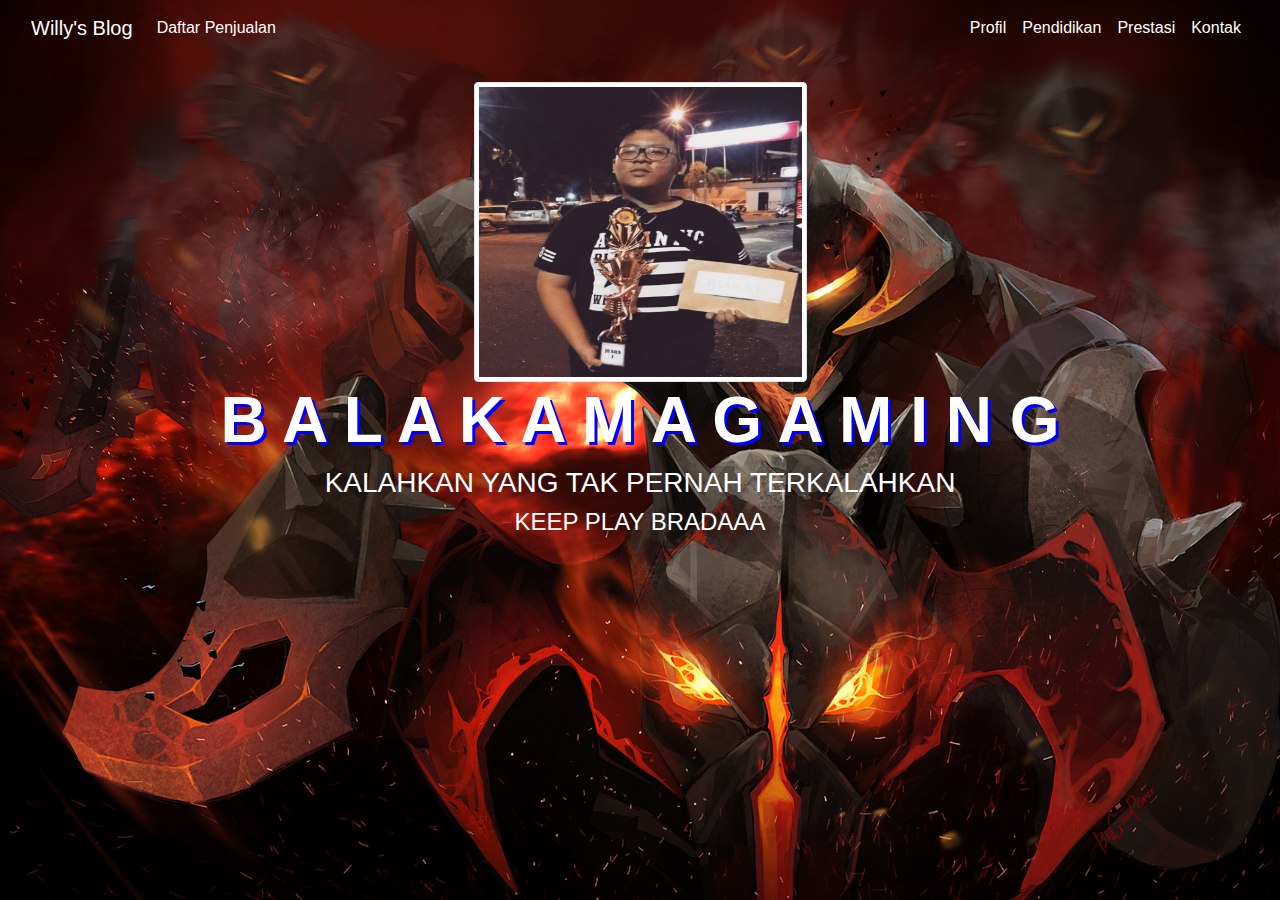
<file: index.html>
<html>
    <head>
        <meta charset="utf-8">
        <meta name="viewport" content="width=device-width, initial-scale=1, shrink-to-fit=no">
        <title>Willy's Blog</title>
        <link rel="stylesheet" href='library/bootstrap/css/bootstrap.min.css' />
        <link rel="stylesheet" href='library/styles/style.css' />
    </head>
    <body id='index_page'>

        <!-- Navbar / Menu -->
        <nav class="navbar navbar-expand-lg navbar-dark">
            <div class='container-fluid'>
                <a class="navbar-brand" href="index.html">Willy's Blog</a>
                <button class="navbar-toggler" type="button" data-toggle="collapse" data-target="#navbarSupportedContent" aria-controls="navbarSupportedContent" aria-expanded="false" aria-label="Toggle navigation">
                    <span class="navbar-toggler-icon"></span>
                </button>
            
                <div class="collapse navbar-collapse" id="navbarSupportedContent">
                    <ul class="navbar-nav mr-auto">
                        <li class="nav-item active">
                            <a class="nav-link" href="list_harga.html">Daftar Penjualan</a>
                        </li>
                    </ul>
                    <div class="my-2 my-lg-0">
                        <ul class="navbar-nav mr-auto">
                            <li class="nav-item active"><a class="nav-link" href="profil.html">Profil</a></li>
                            <li class="nav-item active"><a class="nav-link" href="pendidikan.html">Pendidikan</a></li>
                            <li class="nav-item active"><a class="nav-link" href="prestasi.html">Prestasi</a></li>
                            <li class="nav-item active"><a class="nav-link" href="kontak.html">Kontak</a></li>
                        </ul>
                    </div>
                </div>
            </div>
        </nav>

        <div class='container' id="content_page">
            <center><img class="img-thumbnail" src="library/images/for_branda2.jpg" style="height: 300px;width: 30%;"></center>
            <h1>B A L A K A M A G A M I N G</h1>
            <h3>KALAHKAN YANG TAK PERNAH TERKALAHKAN</h3>
            <h4>KEEP PLAY BRADAAA</h4>
        </div>

        <script src="library/bootstrap/js/jquery-3.3.1.slim.min.js"></script>
        <script src="library/bootstrap/js/popper.min.js"></script>
        <script src="library/bootstrap/js/bootstrap.min.js"></script>
    </body>
</html>
</file>
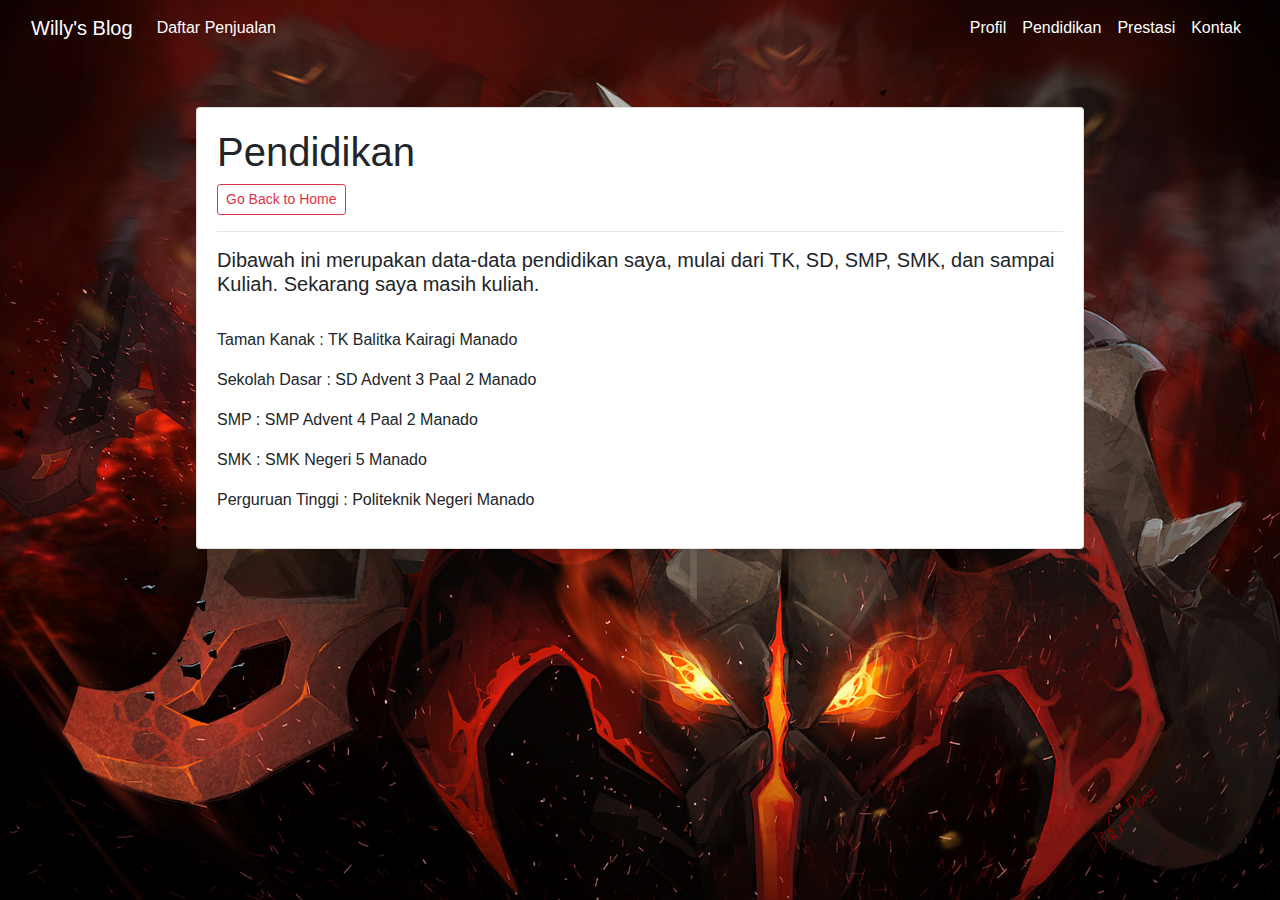
<file: pendidikan.html>
<html>
    <head>
        <meta charset="utf-8">
        <meta name="viewport" content="width=device-width, initial-scale=1, shrink-to-fit=no">
        <title>Willy's Blog | Pendidikan</title>
        <link rel="stylesheet" href='library/bootstrap/css/bootstrap.min.css' />
        <link rel="stylesheet" href='library/font-awesome/css/fontawesome.min.css' />
        <link rel="stylesheet" href='library/styles/style.css' />
    </head>
    <body id='index_page'>

        <!-- Navbar / Menu -->
        <nav class="navbar navbar-expand-lg navbar-dark">
            <div class='container-fluid'>
                <a class="navbar-brand" href="index.html">Willy's Blog</a>
                <button class="navbar-toggler" type="button" data-toggle="collapse" data-target="#navbarSupportedContent" aria-controls="navbarSupportedContent" aria-expanded="false" aria-label="Toggle navigation">
                    <span class="navbar-toggler-icon"></span>
                </button>
            
                <div class="collapse navbar-collapse" id="navbarSupportedContent">
                    <ul class="navbar-nav mr-auto">
                        <li class="nav-item active">
                            <a class="nav-link" href="list_harga.html">Daftar Penjualan</a>
                        </li>
                    </ul>
                    <div class="my-2 my-lg-0">
                        <ul class="navbar-nav mr-auto">
                            <li class="nav-item active"><a class="nav-link" href="profil.html">Profil</a></li>
                            <li class="nav-item active"><a class="nav-link" href="pendidikan.html">Pendidikan</a></li>
                            <li class="nav-item active"><a class="nav-link" href="prestasi.html">Prestasi</a></li>
                            <li class="nav-item active"><a class="nav-link" href="kontak.html">Kontak</a></li>
                        </ul>
                    </div>
                </div>
            </div>
        </nav>

        <div class="container" style="margin-top: 4%;margin-bottom: 2%;">
            <div class="card content_contact">
                <div class="card-body">
                    <h1>Pendidikan</h1>
                    <a href='index.html' class="btn btn-outline-danger btn-sm">Go Back to Home</a><hr/>
                    <h5>Dibawah ini merupakan data-data pendidikan saya, mulai dari TK, SD, SMP, SMK, dan sampai Kuliah. Sekarang saya masih kuliah.</h5>
                    <br>
                    <p>Taman Kanak : TK Balitka Kairagi Manado</p>
                    <p>Sekolah Dasar : SD Advent 3 Paal 2 Manado</p>
                    <p>SMP : SMP Advent 4 Paal 2 Manado</p>
                    <p>SMK : SMK Negeri 5 Manado</p>
                    <p>Perguruan Tinggi : Politeknik Negeri Manado</p>

                </div>
            </div>
        </div>

        <script src="library/bootstrap/js/jquery-3.3.1.slim.min.js"></script>
        <script src="library/bootstrap/js/popper.min.js"></script>
        <script src="library/bootstrap/js/bootstrap.min.js"></script>
    </body>
</html>
</file>
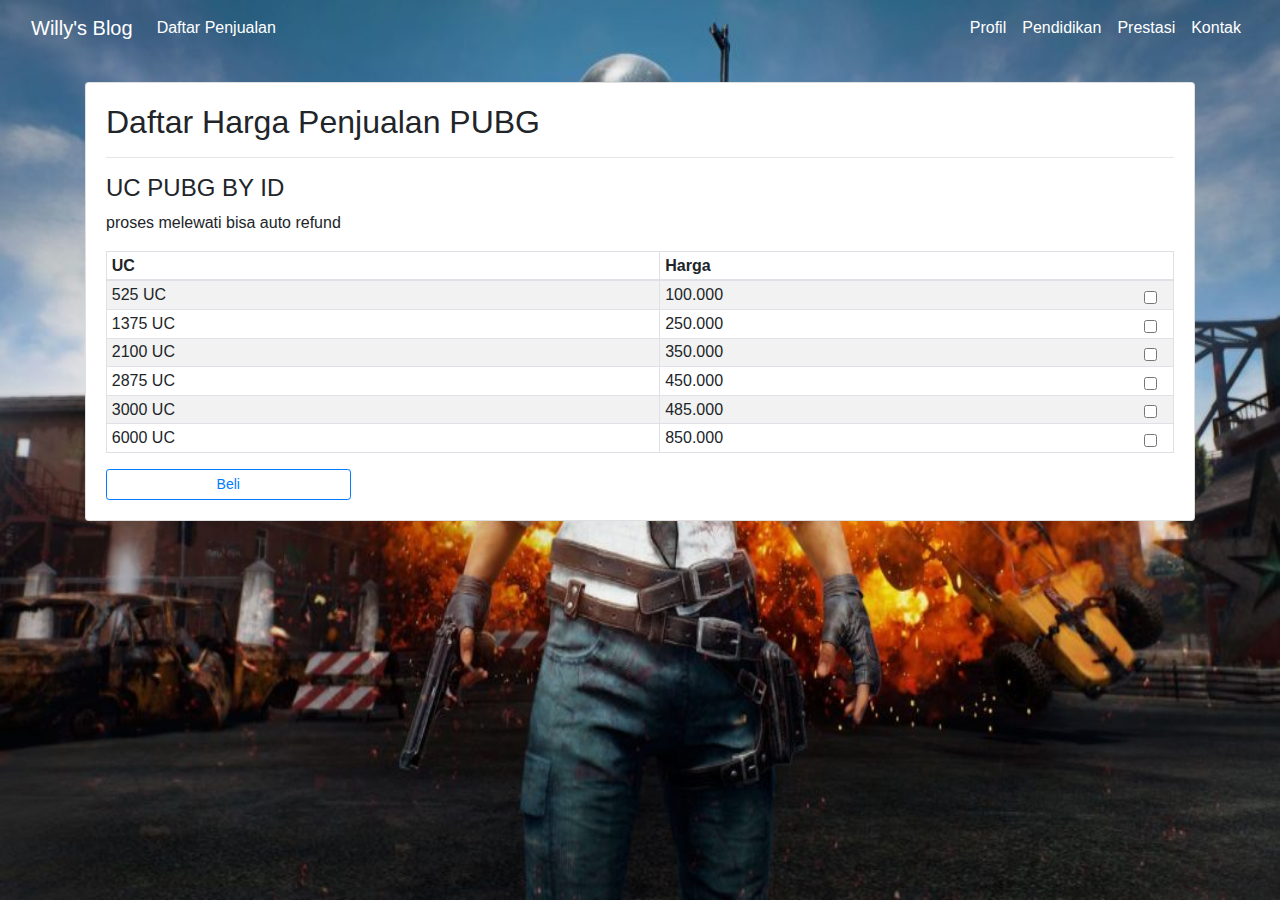
<file: penjualan_pubg.html>
<html>
    <head>
        <meta charset="utf-8">
        <meta name="viewport" content="width=device-width, initial-scale=1, shrink-to-fit=no">
        <title>Willy's Blog | Daftar Penjualan PUBG</title>
        <link rel="stylesheet" href='library/bootstrap/css/bootstrap.min.css' />
        <link rel="stylesheet" href='library/font-awesome/css/fontawesome.min.css' />
        <link rel="stylesheet" href='library/styles/style.css' />
    </head>
    <body id='page_pubg'>

        <!-- Navbar / Menu -->
        <nav class="navbar navbar-expand-lg navbar-dark">
            <div class='container-fluid'>
                <a class="navbar-brand" href="index.html">Willy's Blog</a>
                <button class="navbar-toggler" type="button" data-toggle="collapse" data-target="#navbarSupportedContent" aria-controls="navbarSupportedContent" aria-expanded="false" aria-label="Toggle navigation">
                    <span class="navbar-toggler-icon"></span>
                </button>
            
                <div class="collapse navbar-collapse" id="navbarSupportedContent">
                    <ul class="navbar-nav mr-auto">
                        <li class="nav-item active">
                            <a class="nav-link" href="list_harga.html">Daftar Penjualan</a>
                        </li>
                    </ul>
                    <div class="my-2 my-lg-0">
                        <ul class="navbar-nav mr-auto">
                            <li class="nav-item active"><a class="nav-link" href="profil.html">Profil</a></li>
                            <li class="nav-item active"><a class="nav-link" href="pendidikan.html">Pendidikan</a></li>
                            <li class="nav-item active"><a class="nav-link" href="prestasi.html">Prestasi</a></li>
                            <li class="nav-item active"><a class="nav-link" href="kontak.html">Kontak</a></li>
                        </ul>
                    </div>
                </div>
            </div>
        </nav>

        <div class="container" style='margin-top: 2%;'>
            <div class="card">
                <div class="card-body">
                    <h2>Daftar Harga Penjualan PUBG</h2><hr>
                    <h4>UC PUBG BY ID</h4>
                    <p>proses melewati bisa auto refund</p>
                    <table class="table table-striped table-bordered table-sm">
                        <thead>
                            <tr>
                                <th>UC</th>
                                <th>Harga</th>
                            </tr>
                        </thead>
                        <tbody>
                            <tr>
                                <td>525 UC</td>
                                <td>100.000 <input class="form-check-input" type="checkbox" value="" id="defaultCheck1" style="margin-left: 38%;"></td>
                            </tr>
                            <tr>
                                <td>1375 UC</td>
                                <td>250.000 <input class="form-check-input" type="checkbox" value="" id="defaultCheck1" style="margin-left: 38%;"></td>
                            </tr>
                            <tr>
                                <td>2100 UC</td>
                                <td>350.000 <input class="form-check-input" type="checkbox" value="" id="defaultCheck1" style="margin-left: 38%;"></td>
                            </tr>
                            <tr>
                                <td>2875 UC</td>
                                <td>450.000 <input class="form-check-input" type="checkbox" value="" id="defaultCheck1" style="margin-left: 38%;"></td>
                            </tr>
                            <tr>
                                <td>3000 UC</td>
                                <td>485.000 <input class="form-check-input" type="checkbox" value="" id="defaultCheck1" style="margin-left: 38%;"></td>
                            </tr>
                            <tr>
                                <td>6000 UC</td>
                                <td>850.000 <input class="form-check-input" type="checkbox" value="" id="defaultCheck1" style="margin-left: 38%;"></td>
                            </tr>
                            <tr>
                                
                            </tr>
                        </tbody>
                    </table>
                    <div class="row">
                        <div class="col-md-3">
                            <button class="btn btn-outline-primary btn-sm btn-block" onclick="check()">Beli </button>
                        </div>
                    </div>
                </div>
            </div>
        </div>

        <script src="library/bootstrap/js/jquery-3.3.1.slim.min.js"></script>
        <script src="library/bootstrap/js/popper.min.js"></script>
        <script src="library/bootstrap/js/bootstrap.min.js"></script>
        <script type="text/javascript">
            function check(){
                alert('Stock lagi kosong')
            }
        </script>
    </body>
</html>
</file>
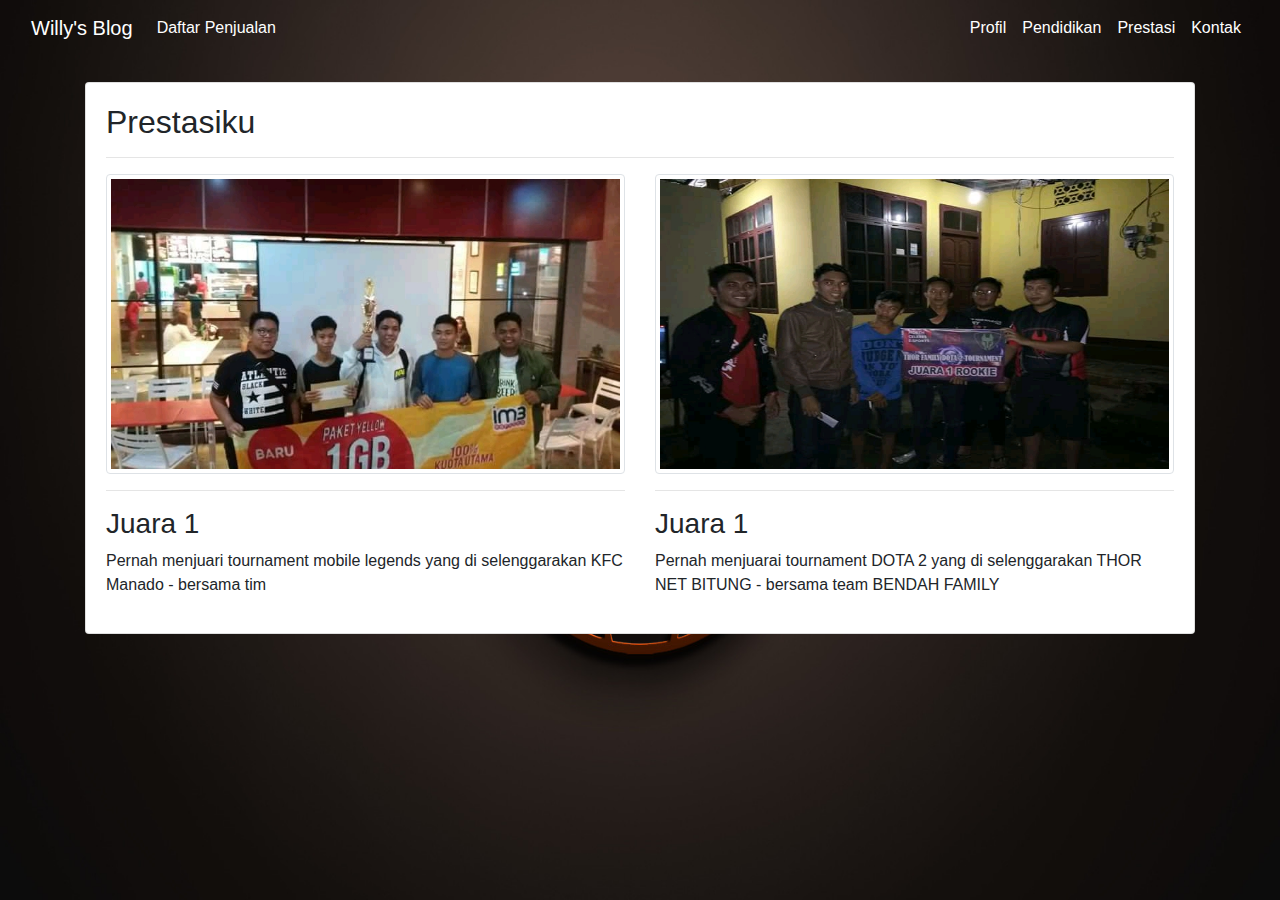
<file: prestasi.html>
<html>
    <head>
        <meta charset="utf-8">
        <meta name="viewport" content="width=device-width, initial-scale=1, shrink-to-fit=no">
        <title>Willy's Blog</title>
        <link rel="stylesheet" href='library/bootstrap/css/bootstrap.min.css' />
        <link rel="stylesheet" href='library/styles/style.css' />
    </head>
    <body id='page_prestasi'>

        <!-- Navbar / Menu -->
        <nav class="navbar navbar-expand-lg navbar-dark">
            <div class='container-fluid'>
                <a class="navbar-brand" href="index.html">Willy's Blog</a>
                <button class="navbar-toggler" type="button" data-toggle="collapse" data-target="#navbarSupportedContent" aria-controls="navbarSupportedContent" aria-expanded="false" aria-label="Toggle navigation">
                    <span class="navbar-toggler-icon"></span>
                </button>
            
                <div class="collapse navbar-collapse" id="navbarSupportedContent">
                    <ul class="navbar-nav mr-auto">
                        <li class="nav-item active">
                            <a class="nav-link" href="list_harga.html">Daftar Penjualan</a>
                        </li>
                    </ul>
                    <div class="my-2 my-lg-0">
                        <ul class="navbar-nav mr-auto">
                            <li class="nav-item active"><a class="nav-link" href="profil.html">Profil</a></li>
                            <li class="nav-item active"><a class="nav-link" href="pendidikan.html">Pendidikan</a></li>
                            <li class="nav-item active"><a class="nav-link" href="prestasi.html">Prestasi</a></li>
                            <li class="nav-item active"><a class="nav-link" href="kontak.html">Kontak</a></li>
                        </ul>
                    </div>
                </div>
            </div>
        </nav>

        <div class='container' style="margin-top: 2%;margin-bottom: 2%;">
            <div class="card">
                <div class="card-body">
                    <h2>Prestasiku</h2><hr>
                    <div class="row">
                        <div class="col-md-6">
                            <img src="library/images/prestasi.jpg" class="img-thumbnail" style="height: 300px;width: 100%"><hr>
                            <h3>Juara 1</h3>
                            <p>Pernah menjuari tournament mobile legends yang di selenggarakan KFC Manado - bersama tim</p>
                        </div>
                         <div class="col-md-6">
                            <img src="library/images/prestasi_2.jpg" class="img-thumbnail" style="height: 300px;width: 100%"><hr>
                            <h3>Juara 1</h3>
                            <p>Pernah menjuarai tournament DOTA 2 yang di selenggarakan THOR NET BITUNG - bersama team BENDAH FAMILY</p>
                        </div>
                    </div>
                </div>
            </div>
        </div>

        <script src="library/bootstrap/js/jquery-3.3.1.slim.min.js"></script>
        <script src="library/bootstrap/js/popper.min.js"></script>
        <script src="library/bootstrap/js/bootstrap.min.js"></script>
    </body>
</html>
</file>
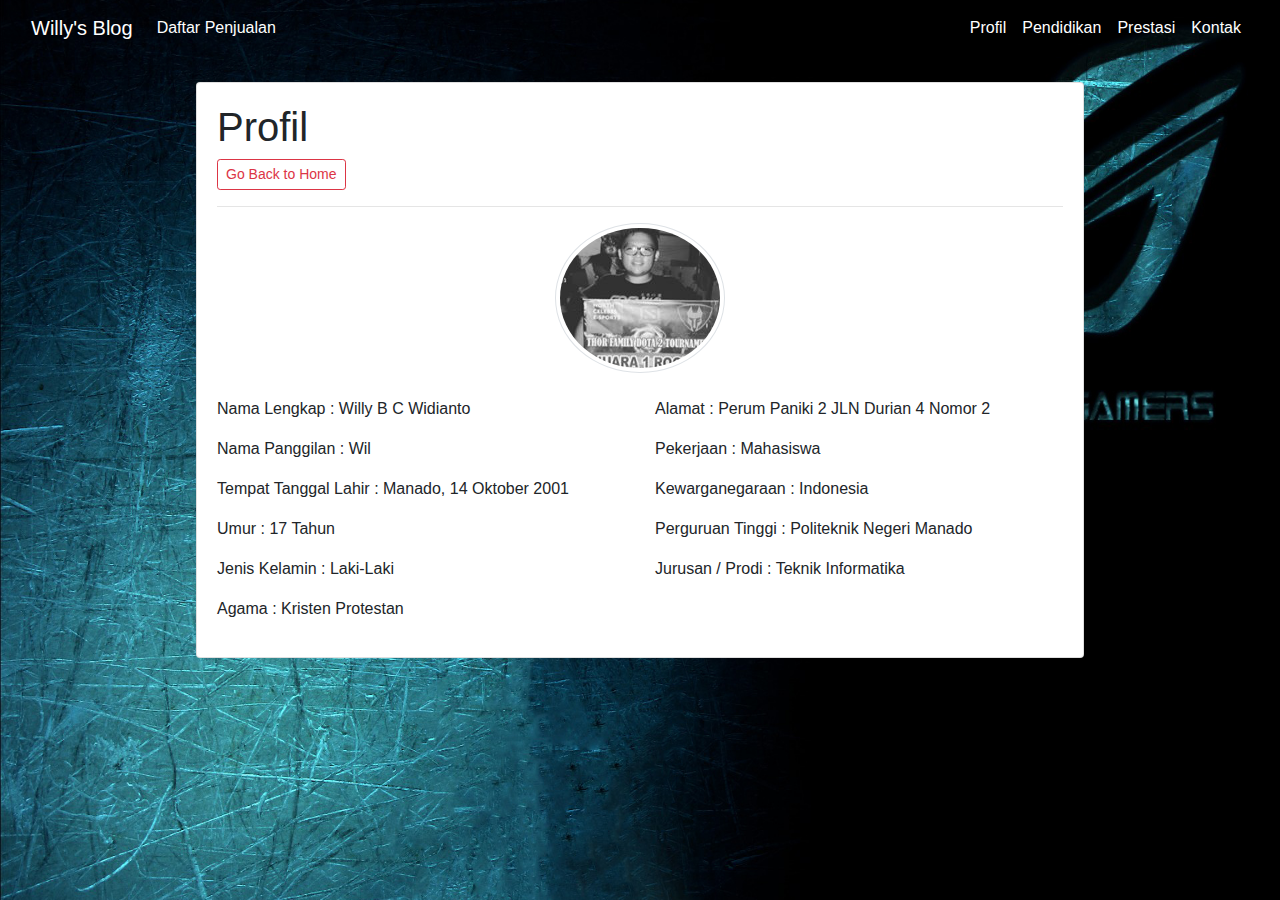
<file: profil.html>
<html>
    <head>
        <meta charset="utf-8">
        <meta name="viewport" content="width=device-width, initial-scale=1, shrink-to-fit=no">
        <title>Willy's Blog | Profil</title>
        <link rel="stylesheet" href='library/bootstrap/css/bootstrap.min.css' />
        <link rel="stylesheet" href='library/styles/style.css' />
    </head>
    <body id='page_profil'>

        <!-- Navbar / Menu -->
        <nav class="navbar navbar-expand-lg navbar-dark">
            <div class='container-fluid'>
                <a class="navbar-brand" href="index.html">Willy's Blog</a>
                <button class="navbar-toggler" type="button" data-toggle="collapse" data-target="#navbarSupportedContent" aria-controls="navbarSupportedContent" aria-expanded="false" aria-label="Toggle navigation">
                    <span class="navbar-toggler-icon"></span>
                </button>
            
                <div class="collapse navbar-collapse" id="navbarSupportedContent">
                    <ul class="navbar-nav mr-auto">
                        <li class="nav-item active">
                            <a class="nav-link" href="list_harga.html">Daftar Penjualan</a>
                        </li>
                    </ul>
                    <div class="my-2 my-lg-0">
                        <ul class="navbar-nav mr-auto">
                            <li class="nav-item active"><a class="nav-link" href="profil.html">Profil</a></li>
                            <li class="nav-item active"><a class="nav-link" href="pendidikan.html">Pendidikan</a></li>
                            <li class="nav-item active"><a class="nav-link" href="prestasi.html">Prestasi</a></li>
                            <li class="nav-item active"><a class="nav-link" href="kontak.html">Kontak</a></li>
                        </ul>
                    </div>
                </div>
            </div>
        </nav>

        <div class="container" style="margin-top: 2%;margin-bottom: 2%;">
            <div class="card content_profil">
                <div class="card-body">
                    <h1>Profil</h1>
                    <a href='index.html' class="btn btn-outline-danger btn-sm">Go Back to Home</a><hr/>
                    <center><img class="img-thumbnail img-profil" src="library/images/willy.jpg" /></center><br>
                    <div class="row">
                        <div class="col-md-6">
                            <p>Nama Lengkap : Willy B C Widianto</p>
                            <p>Nama Panggilan : Wil</p>
                            <p>Tempat Tanggal Lahir : Manado, 14 Oktober 2001</p>
                            <p>Umur : 17 Tahun</p>
                            <p>Jenis Kelamin : Laki-Laki</p>
                            <p>Agama : Kristen Protestan</p>
                        </div>
                        <div class="col-md-6">
                            <p>Alamat : Perum Paniki 2 JLN Durian 4 Nomor 2</p>
                            <p>Pekerjaan : Mahasiswa</p>
                            <p>Kewarganegaraan : Indonesia</p>
                            <p>Perguruan Tinggi : Politeknik Negeri Manado</p>
                            <p>Jurusan / Prodi : Teknik Informatika</p>
                        </div>
                    </div>
                </div>
            </div>
        </div>

        <script src="library/bootstrap/js/jquery-3.3.1.slim.min.js"></script>
        <script src="library/bootstrap/js/popper.min.js"></script>
        <script src="library/bootstrap/js/bootstrap.min.js"></script>
    </body>
</html>
</file>
<file: library/styles/style.css>
#index_page{
    background: url('../images/chaos_knight.jpg') no-repeat fixed;
    -webkit-background-size: 100% 100%;
    -moz-background-size: 100% 100%;
    -o-background-size: 100% 100%;
    background-size: 100% 100%;
}

#page_kontak{
    background: url('../images/for_kontak.jpg') no-repeat fixed;
    -webkit-background-size: 100% 100%;
    -moz-background-size: 100% 100%;
    -o-background-size: 100% 100%;
    background-size: 100% 100%;
}

#page_profil{
    background: url('../images/for_profil.png') no-repeat fixed;
    -webkit-background-size: 100% 100%;
    -moz-background-size: 100% 100%;
    -o-background-size: 100% 100%;
    background-size: 100% 100%;
}

#list_harga_page{
    background: url('../images/for_list_harga.png') no-repeat fixed;
    -webkit-background-size: 100% 100%;
    -moz-background-size: 100% 100%;
    -o-background-size: 100% 100%;
    background-size: 100% 100%;
}

#page_ml{
    background: url('../images/for_ml.jpg') no-repeat fixed;
    -webkit-background-size: 100% 100%;
    -moz-background-size: 100% 100%;
    -o-background-size: 100% 100%;
    background-size: 100% 100%;
}


#page_pubg{
    background: url('../images/for_pubg.jpg') no-repeat fixed;
    -webkit-background-size: 100% 100%;
    -moz-background-size: 100% 100%;
    -o-background-size: 100% 100%;
    background-size: 100% 100%;
}

#page_prestasi{
    background: url('../images/for_prestasi.png') no-repeat fixed;
    -webkit-background-size: 100% 100%;
    -moz-background-size: 100% 100%;
    -o-background-size: 100% 100%;
    background-size: 100% 100%;
}

@media (min-width: 768px) {
    .content_profil{
        margin-left: 10%;
        margin-right: 10%;
    }

    .content_contact{
        margin-left: 10%;
        margin-right: 10%;
    }

    .img-profil{
        border-radius: 50%;
        height: 150px;
        width: 20%;
    }
}

#content_page{
    color: white;
    text-align: center;
    margin-top: 2%;
}

#content_page h1{
    font-size: 4em;
    font-family: 'Franklin Gothic Medium', 'Arial Narrow', Arial, sans-serif;
    font-weight: bold;
    text-shadow: 3px 3px blue;
}

.page_penjualan h2{
    font-size: 3.5em;
}
</file>
